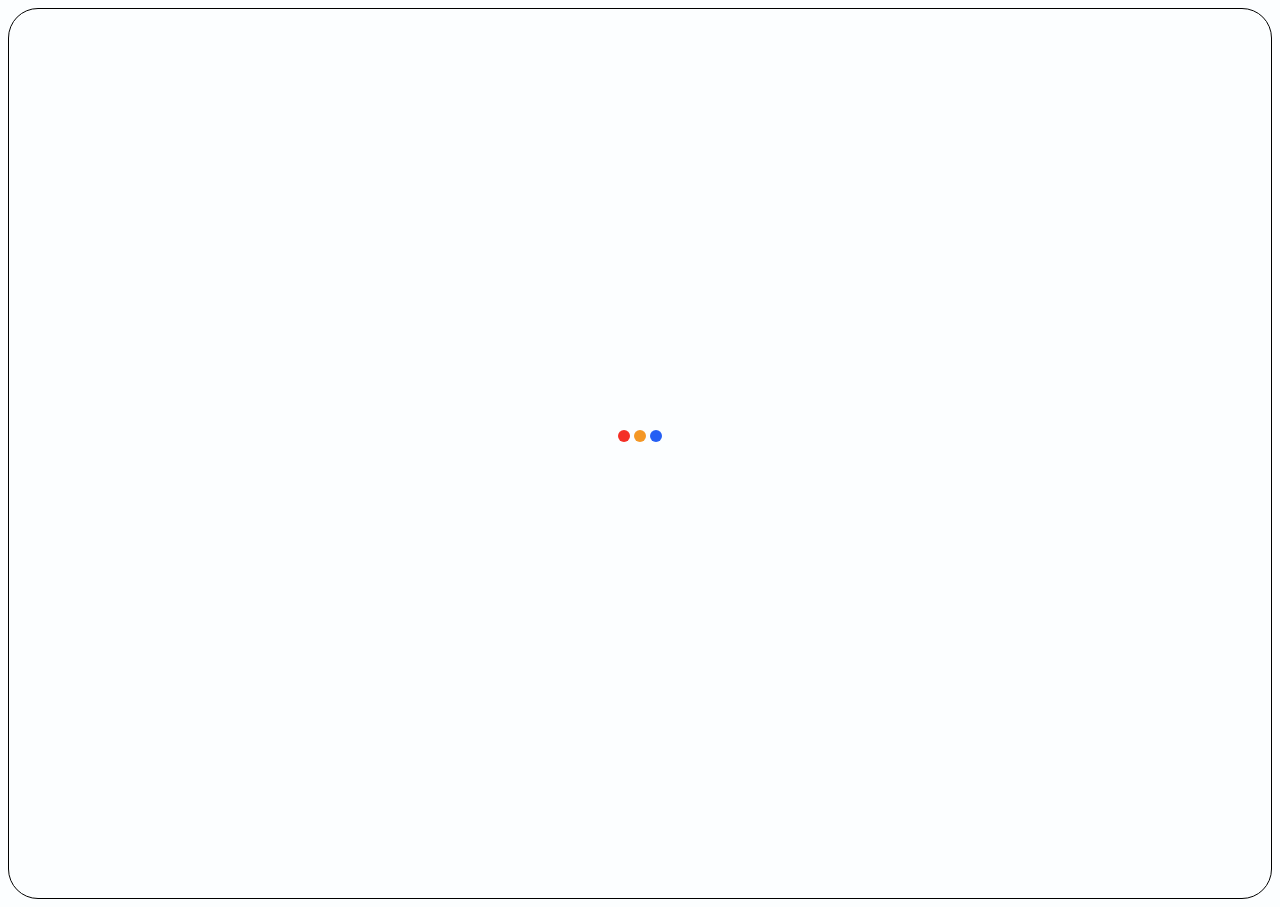
<file: index2.html>
<!DOCTYPE html>
<html lang="en">
<head>
    <meta charset="UTF-8">
    <meta http-equiv="X-UA-Compatible" content="IE=edge">
    <meta name="viewport" content="width=device-width, initial-scale=1.0">
    <title>Document</title>
    <link rel="stylesheet" href="./style.css">
</head>
<body>
    <div id="background_loading"> 
        <div class="pl2">
        	<div class="pl2__a"></div>
        	<div class="pl2__b"></div>
        	<div class="pl2__c"></div>
        </div>
    </div>
</body>
</html>
</file>
<file: style.css>
:root {
    --bg: #e3e4e8;
    --fg: #17181c;
    --c1: #f42f25;
    --c2: #f49725;
    --c3: #255ff4;
    --c4: #9725f4;
    font-size: calc(16px + (24 - 16) * (100vw - 320px) / (1280 - 320));
}

body{
    background-color: #fcfeff;
    overflow: hidden;
}

#background_loading{
    box-sizing: border-box;

    /* Auto layout */

    display: flex;
    justify-content: center;
    align-items: center;
    padding: 0px;
    margin: 0px;
   
    min-height: 99vh;

    background: rgba(255, 254, 253, 0.1);
    border: 1px solid #000000;
    backdrop-filter: blur(25px);
    /* Note: backdrop-filter has minimal browser support */
    border-radius: 30px;
}

.pl2{
    justify-content: space-around;
    display: flex;
    flex-direction: row;
    margin: 1.5em;
    width: 2em;
    height: 2em;
}

.pl2__a, .pl2__b, .pl2__c {
    border-radius: 50%;
    width: 0.5em;
    height: 0.5em;
    transform-origin: 50% 100%;
    animation: bounce2 2s linear infinite;

}

.pl2__a{
    background: var(--c1);
}
.pl2__b{
    background: var(--c2);
    animation-delay: 0.1s;
}
.pl2__c{
    background: var(--c3);
    animation-delay: 0.2s;
}

@keyframes bounce2 {
    from, to {
      transform: translateY(0) scale(1, 1);
      animation-timing-function: ease-in;
    }
    9%, 29%, 49%, 69% {
      transform: translateY(2.5em) scale(1, 1);
      animation-timing-function: linear;
    }
    10% {
      transform: translateY(2.5em) scale(1.5, 0.5);
      animation-timing-function: linear;
    }
    11%, 31%, 51%, 71%, 91% {
      transform: translateY(2.5em) scale(1, 1);
      animation-timing-function: ease-out;
    }
    20% {
      transform: translateY(1.25em) scale(1, 1);
      animation-timing-function: ease-in;
    }
    30% {
      transform: translateY(2.5em) scale(1.25, 0.75);
      animation-timing-function: linear;
    }
    40% {
      transform: translateY(1.875em) scale(1, 1);
      animation-timing-function: ease-in;
    }
    50% {
      transform: translateY(2.5em) scale(1.125, 0.875);
      animation-timing-function: linear;
    }
    60% {
      transform: translateY(2.1875em) scale(1, 1);
      animation-timing-function: ease-in;
    }
    70% {
      transform: translateY(2.5em) scale(1.0625, 0.9375);
      animation-timing-function: linear;
    }
    85% {
      transform: translateY(2.5em) scale(1, 1);
      animation-timing-function: ease-in;
    }
    90% {
      transform: translateY(2.5em) scale(1.875, 0.125);
      animation-timing-function: ease-in-out;
    }
}
</file>
